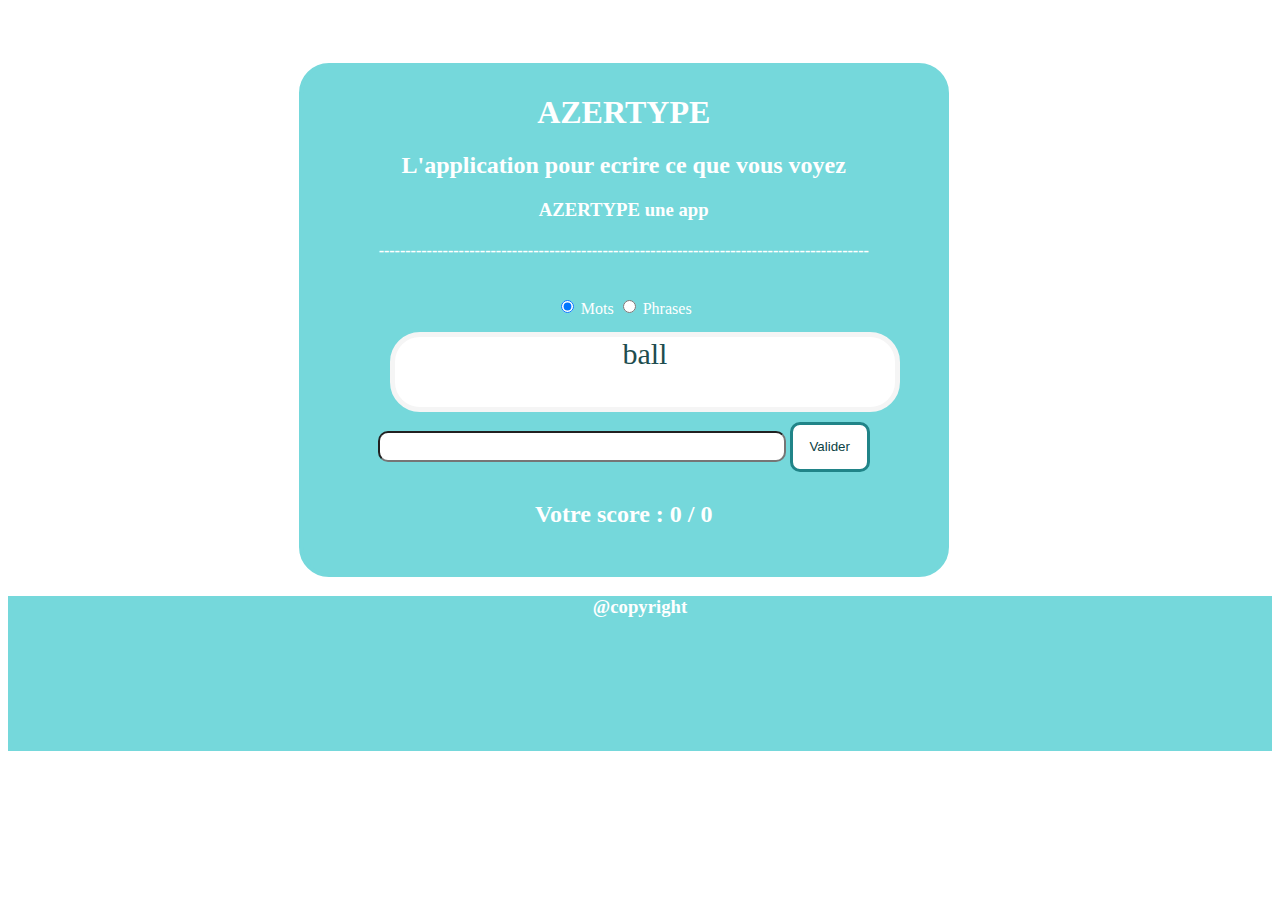
<file: js courses:nettoyage app/index.html>
<!DOCTYPE html>
<html lang="en">
    
<head>
    <meta charset="UTF-8">
    <meta name="viewport" content="width=device-width, initial-scale=1.0">
    <title>Document</title>
    <link rel="stylesheet" href="style.css">
    <script src="config.js" defer></script>
    <script src="popup.js" defer></script>
    <script src="script.js" defer></script>
    <script src="main.js" defer></script>
</head>
<body class="indexBody">
    <section class="indexSection">
        <header>
            <h1>AZERTYPE</h1>
            <h2>L'application pour ecrire ce que vous voyez</h2>
            <h3>AZERTYPE une app</h3>
            <h4>--------------------------------------------------------------------------------------------</h4>
        </header>
        <main>
            <div class="zoneOption">
                <div class="optionSource">
                    <input type="radio" name="optionSource" value="mots" checked>
                    <label for="mots">Mots</label>
                    
                    <input type="radio" name="optionSource" value="phrases">
                    <label for="phrases">Phrases</label>
                </div>
            </div>
            <div class="zoneProposition">
                <span>AZERTY</span>
            </div>
    
            <div class="zoneSaisie">
                <input type="text" id="inputEcriture" name="texteEcrit" class="inputDeSaisie">
                <button id="btnvaliderMot" class="btnindex">Valider</button>
            </div>
    
            <div class="zoneScore">
              <h2>Votre score : <span>0</span></h2>  
            </div>
            
        </main>
    </section>
    
        
        <footer>
          <h3><span>@copyright</span> </h3> 
        </footer>

        <!--  popup de partage  -->
        <!--

            <div class="popupBackground">
            <center>
                <div class="popup">
                    <h2>Partager votre score</h2>
                <form action="" id="share" class="share">
                    <label for="nomShare">NOM</label><br><br>
                    <input type="text" id="nomShare" name="nomShare" placeholder="Ecrivez votre nom"><br>
                    <h3>A qui voulez-vous le partager</h3>
                    <h4>Votre scole?</h4>
                    <label for="email">EMAIL</label><br><br>
                    <input type="email" id="email" name="email" placeholder="exemple@gmail.com" class="email"><br><br><br>
                    <button class="btnshare">ENVOYER</button><br><br><br>
        
                </form>
                </div>
                
            </center>
        </div>

        -->
        
    
    
</body>
</html>
</file>
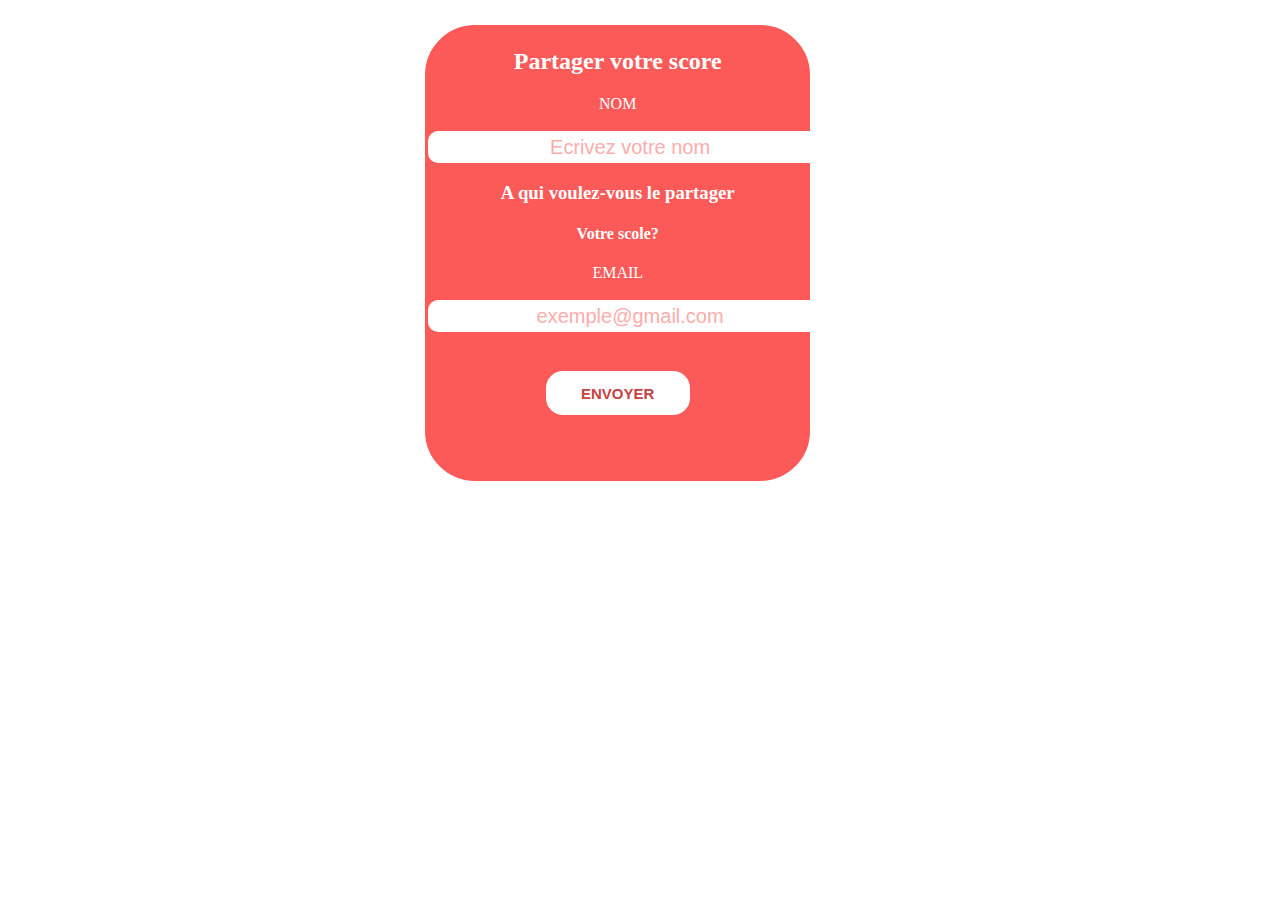
<file: js courses:nettoyage app/shareScore.html>
<!DOCTYPE html>
<html lang="en">
<head>
    <meta charset="UTF-8">
    <meta name="viewport" content="width=device-width, initial-scale=1.0">
    <title>Document</title>
    <link rel="stylesheet" href="style.css">
    <script src="config.js" defer></script>
    <script src="script.js" defer></script>
    <script src="main.js" defer></script>
</head>
    <body class="shareBody">
    <section class="shareSection">
        <center>
            <h2>Partager votre score</h2>
            <form action="" id="share" class="share">
                <label for="nomShare">NOM</label><br><br>
                <input type="text" id="nomShare" name="nomShare" placeholder="Ecrivez votre nom"><br>
                <h3>A qui voulez-vous le partager</h3>
                <h4>Votre scole?</h4>
                <label for="email">EMAIL</label><br><br>
                <input type="email" id="email" name="email" placeholder="exemple@gmail.com" class="email"><br><br><br>
                <button class="btnshare">ENVOYER</button><br><br><br>
    
            </form>
        </center>
    </section>
    
</body>
</html>
</file>
<file: js courses:nettoyage app/style.css>
.indexBody{
    color: #fff;

}
.indexSection{
    text-align: center;
    border-radius: 30px;
width: 50%;
border: solid rgb(117, 216, 219) 4px;
padding: 5px;
padding-bottom: 2%;
margin-top: 5%;
margin-left: 23%;
background: rgb(117, 216, 219);
}
.zoneProposition{
    border-radius: 30px;
    border: solid whitesmoke 5px;
    margin-left: 13%;
    height: 70px;
    width: 500px;
    background-color: #fff;
    color: rgb(32, 76, 78);
    font-size: 30px;
}

.indexSection input{
  
    margin-top: 3%;
    margin-bottom: 3%;
}
.inputDeSaisie{
    height: 25px;
    width: 400px;
    border-radius: 10px;
    
  
}
button.btnindex{
    height: 50px;
    width: 80px;
    border-radius: 10px;
    background-color: #fff;
    border: solid rgb(32, 132, 136);
    color: rgb(11, 66, 68);
    
}
button.btnindex:hover{
    background: rgb(32, 132, 136);
    color: #fff;

}
footer{
   
    text-align: center;
    height: 155px;
 
    background: rgb(117, 216, 219);

}

/*****************************************************************************
*            ShareScore popup
******************************************************************************/
.shareSection{
    border-radius: 50px;
    border: solid rgb(252, 89, 89);
    width: 30%;
    height: 450px;
    margin: 2%;
    margin-left: 33%;
    background: rgb(252, 89, 89);
    color: white;
    
}
.btnshare{
    height: 50px;
    width: 150px;
    border-radius: 20px;
    background-color: #fff;
    border: solid rgb(252, 89, 89);
    color: rgb(199, 66, 66);
    font-weight: bold;
    font-size: 15px;
}
.btnshare:hover{
    background: rgb(194, 23, 23);
    color: #fff;
}
.btnshare:focus{
    background: rgb(194, 23, 23);
    border: 3px solid rgb(194, 23, 23);
}
.shareSection input{
    border-radius: 10px;
    border: #fff;
    height: 30px;
    width: 400px;
    font-size: 20px;
    text-align: center;
    color: rgb(252, 89, 89);
  
}
.shareSection input:hover{
    color: black;
}
/*********************************************************************************
*   popup design
*
*********************************************************************************/

.popupBackground{
    border-radius: 50px;
    border: solid rgb(252, 89, 89);
    width: 30%;
    height: 450px;
    margin: 2%;
    margin-left: 33%;
    background: rgb(252, 89, 89);
    color: white;
    
}
.popupBackground input{
    border-radius: 10px;
    border: #fff;
    height: 30px;
    width: 400px;
    font-size: 20px;
    text-align: center;
    color: rgb(39, 39, 39);

}
input[type='email']::placeholder,
input[type='text']::placeholder {
    color: rgb(252, 89, 89);
    opacity: 50%;
}
</file>
